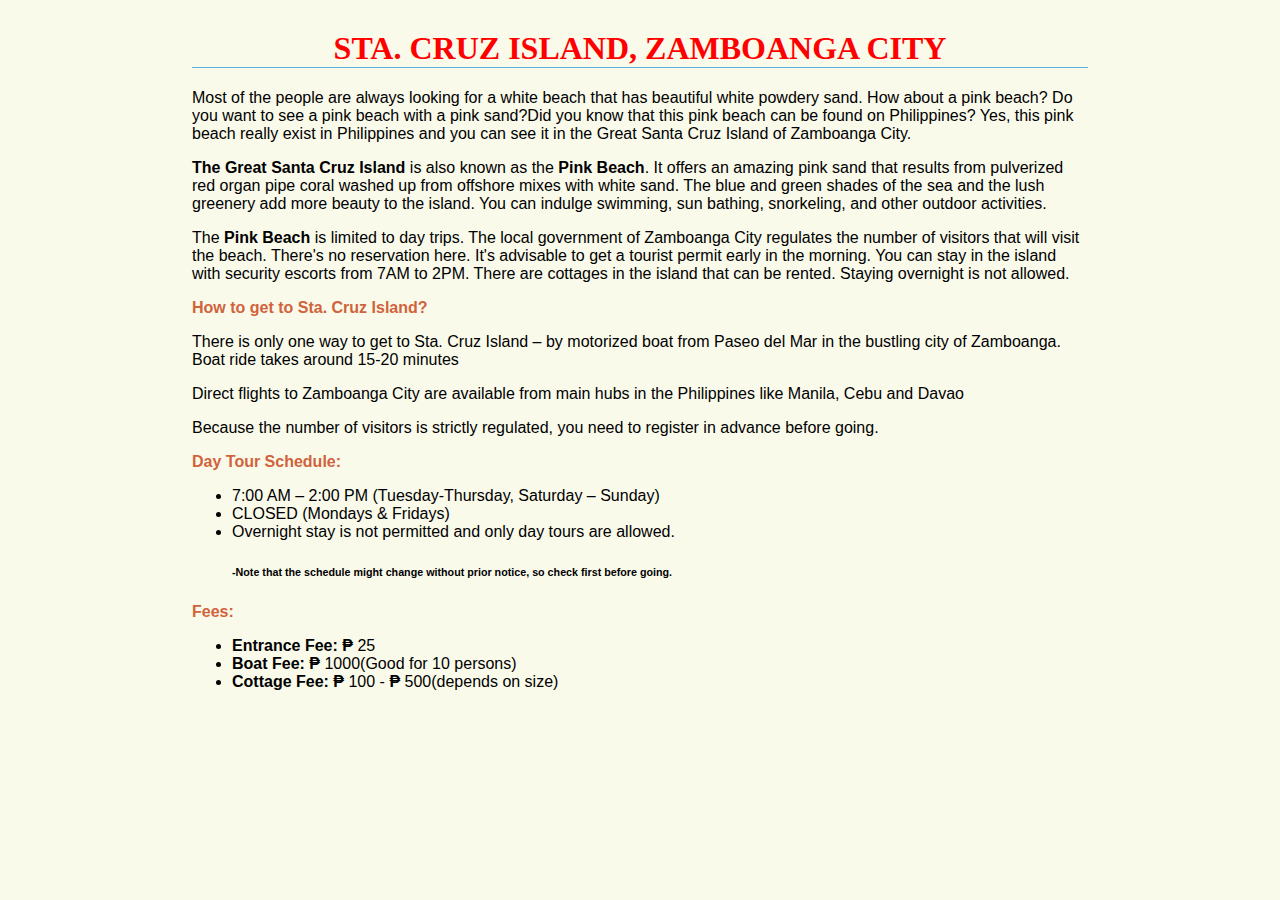
<file: ap1.html>
<html>
<head>
	<meta charset="UTF-8">
	<meta name="viewport" content="width=device-width, initial-scale=1.0">
	<title>Sta. Cruz Island, Zamboanga City</title>
	<style>

		body {
		background-color: #fafaeb;
		margin: 0 15%;
		font-family: sans-serif;
		}

		h1 {
			text-align: center;
			font-family: serif;
			font-weight: normal;
			text-transform: uppercase;
			border-bottom: 1px solid #57b1dc;
			margin-top: 30px;
		}

		h3 {
			color: #d1633c;
			font-size: 1em;
		}

	</style>

</head>
	<body>
		<h1><b style="color:red">Sta. Cruz Island, Zamboanga City</b></h1>
		
		<p>Most of the people are always looking for a white beach that has beautiful white powdery sand. How about a pink beach?
		Do you want to see a pink beach with a pink sand?Did you know that this pink beach can be found on Philippines? Yes, this pink beach
		really exist in Philippines and you can see it in the Great Santa Cruz Island of Zamboanga City.</p>
		
		<p><b>The Great Santa Cruz Island</b> is also known as the <b>Pink Beach</b>. It offers an amazing pink sand that results from pulverized red organ pipe coral washed up from offshore mixes with white sand. The blue and green shades of the sea and the lush greenery add more beauty to the island. You can indulge swimming, sun bathing, snorkeling, and other outdoor activities.</p>

		<p>The <b>Pink Beach</b> is limited to day trips. The local government of Zamboanga City regulates the number of visitors that will visit the beach. There's no reservation here. It's advisable to get a tourist permit early in the morning. You can stay in the island with security escorts from 7AM to 2PM. There are cottages in the island that can be rented. Staying overnight is not allowed. 
		</p>
		
		<h3>How to get to Sta. Cruz Island?</h3>
		
		<p>There is only one way to get to Sta. Cruz Island – by motorized boat from Paseo del Mar in the bustling city of Zamboanga. Boat ride takes around 15-20 minutes</p>
		<p>Direct flights to Zamboanga City are available from main hubs in the Philippines like Manila, Cebu and Davao</p>
		<p>Because the number of visitors is strictly regulated, you need to register in advance before going.</p>
		
		<h3>Day Tour Schedule:</h3>
		<ul>
			<li>7:00 AM – 2:00 PM (Tuesday-Thursday, Saturday – Sunday)</li>
			<li>CLOSED (Mondays & Fridays)</li>
			<li>Overnight stay is not permitted and only day tours are allowed.</li>
			<h6>-Note that the schedule might change without prior notice, so check first before going.</h6>
		</ul>
		
		<h3>Fees:</h3>
		<ul>
			<li><b>Entrance Fee: &#8369 </b>25</li>
			<li><b>Boat Fee: &#8369 </b>1000(Good for 10 persons)</li>
			<li><b>Cottage Fee: &#8369 </b>100 - <b>&#8369 </b>500(depends on size)</li>
		</ul>
		<div id="disqus_thread"></div>
<script>
    /**
    *  RECOMMENDED CONFIGURATION VARIABLES: EDIT AND UNCOMMENT THE SECTION BELOW TO INSERT DYNAMIC VALUES FROM YOUR PLATFORM OR CMS.
    *  LEARN WHY DEFINING THESE VARIABLES IS IMPORTANT: https://disqus.com/admin/universalcode/#configuration-variables    */
    /*
    var disqus_config = function () {
    this.page.url = PAGE_URL;  // Replace PAGE_URL with your page's canonical URL variable
    this.page.identifier = PAGE_IDENTIFIER; // Replace PAGE_IDENTIFIER with your page's unique identifier variable
    };
    */
    (function() { // DON'T EDIT BELOW THIS LINE
    var d = document, s = d.createElement('script');
    s.src = 'https://zamboguia-3.disqus.com/embed.js';
    s.setAttribute('data-timestamp', +new Date());
    (d.head || d.body).appendChild(s);
    })();
</script>
<noscript>Please enable JavaScript to view the <a href="https://disqus.com/?ref_noscript">comments powered by Disqus.</a></noscript>
		
	</body>
</html>
</file>
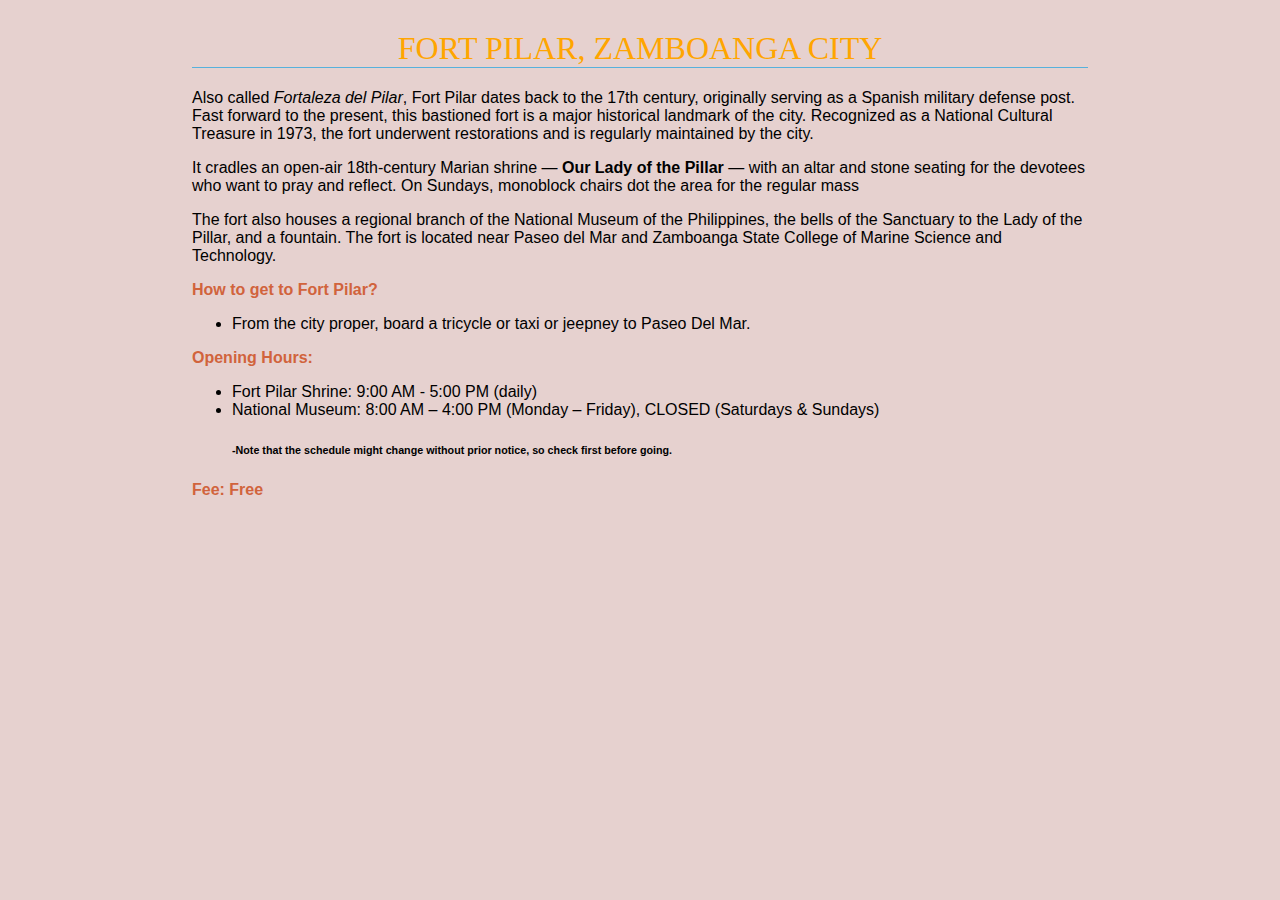
<file: ap2.html>
<html>
<head>
	<meta charset="UTF-8">
	<meta name="viewport" content="width=device-width, initial-scale=1.0">
	<title>Fort Pilar, Zamboanga City</title>
	
	<style>

		body {
		background-color: #E6D1CF;
		margin: 0 15%;
		font-family: sans-serif;
		}

		h1 {
			text-align: center;
			font-family: serif;
			font-weight: normal;
			text-transform: uppercase;
			border-bottom: 1px solid #57b1dc;
			margin-top: 30px;
		}

		h3 {
			color: #d1633c;
			font-size: 1em;
		}

	</style>
</head>
	<body>
		<h1 style="color:orange">Fort Pilar, Zamboanga City</h1>
		<p>Also called <i>Fortaleza del Pilar</i>, Fort Pilar dates back to the 17th century, originally serving as a Spanish military defense post. Fast forward to the present, this bastioned fort is a major historical landmark of the city. Recognized as a National Cultural Treasure in 1973, the fort underwent restorations and is regularly maintained by the city.</p>
		<p>It cradles an open-air 18th-century Marian shrine — <b>Our Lady of the Pillar</b> — with an altar and stone seating for the devotees who want to pray and reflect. On Sundays, monoblock chairs dot the area for the regular mass</p>
		<p>The fort also houses a regional branch of the National Museum of the Philippines, the bells of the Sanctuary to the Lady of the Pillar, and a fountain. The fort is located near Paseo del Mar and Zamboanga State College of Marine Science and Technology.</p>
		
		<h3>How to get to Fort Pilar?</h3>
		<ul>
			<li>From the city proper, board a tricycle or taxi or jeepney to Paseo Del Mar.</li>
		</ul>
		<h3>Opening Hours:</h3>
		<ul>
			<li>Fort Pilar Shrine: 9:00 AM - 5:00 PM (daily)</li>
			<li>National Museum: 8:00 AM – 4:00 PM (Monday – Friday), CLOSED (Saturdays & Sundays)</li>
			<h6>-Note that the schedule might change without prior notice, so check first before going.<h6>
		</ul>
		
		<h3>Fee: Free</h3>
	<div id="disqus_thread"></div>
<script>
    /**
    *  RECOMMENDED CONFIGURATION VARIABLES: EDIT AND UNCOMMENT THE SECTION BELOW TO INSERT DYNAMIC VALUES FROM YOUR PLATFORM OR CMS.
    *  LEARN WHY DEFINING THESE VARIABLES IS IMPORTANT: https://disqus.com/admin/universalcode/#configuration-variables    */
    /*
    var disqus_config = function () {
    this.page.url = PAGE_URL;  // Replace PAGE_URL with your page's canonical URL variable
    this.page.identifier = PAGE_IDENTIFIER; // Replace PAGE_IDENTIFIER with your page's unique identifier variable
    };
    */
    (function() { // DON'T EDIT BELOW THIS LINE
    var d = document, s = d.createElement('script');
    s.src = 'https://zamboguia-3.disqus.com/embed.js';
    s.setAttribute('data-timestamp', +new Date());
    (d.head || d.body).appendChild(s);
    })();
</script>
<noscript>Please enable JavaScript to view the <a href="https://disqus.com/?ref_noscript">comments powered by Disqus.</a></noscript>
		
	</body>
</html>
</file>
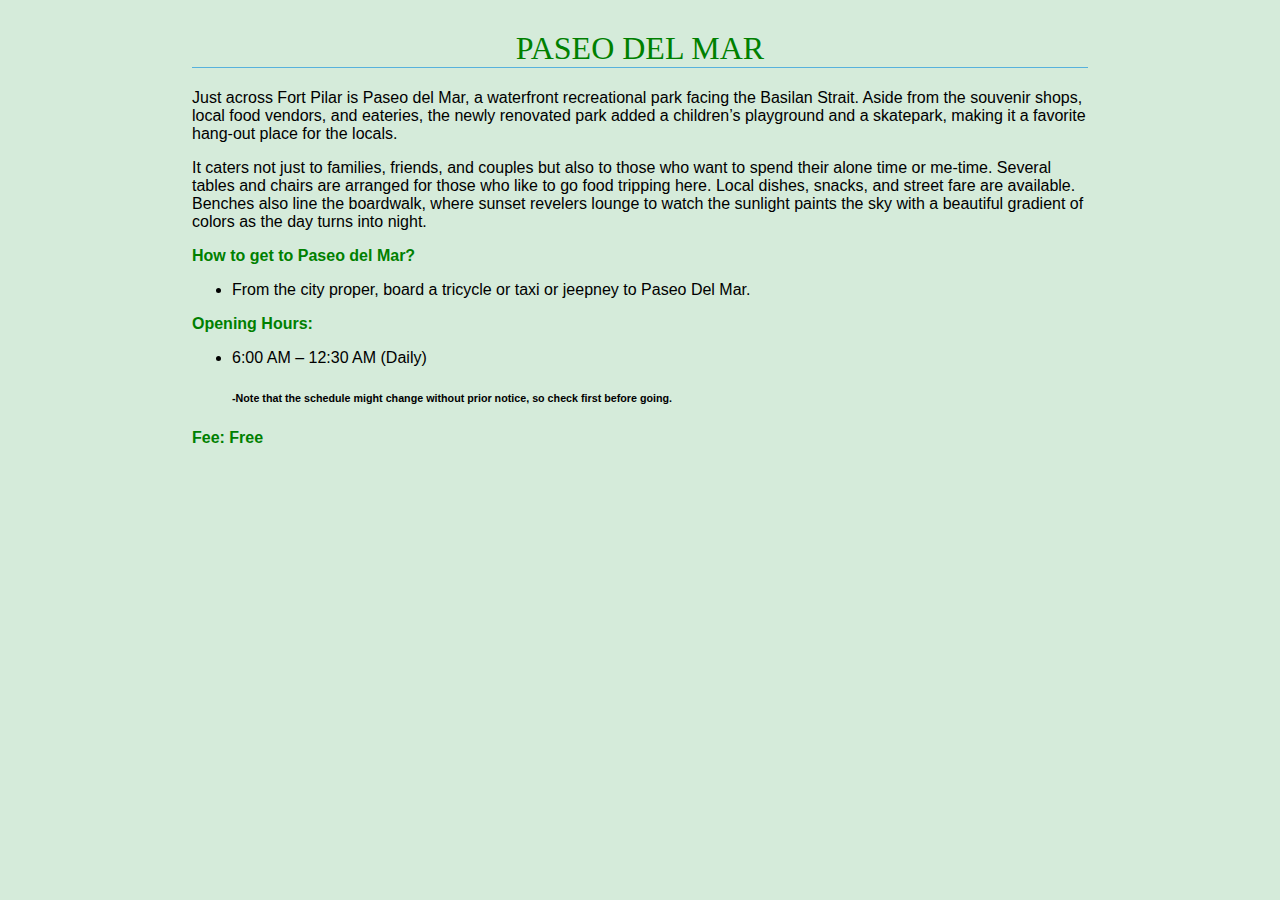
<file: ap3.html>
<html>
<head>
	<meta charset="UTF-8">
	<meta name="viewport" content="width=device-width, initial-scale=1.0">
	<title>Paseo Del Mar, Zamboanga City</title>
	
	<style>

		body {
		background-color: #D5EBDA;
		margin: 0 15%;
		font-family: sans-serif;
		}

		h1 {
			text-align: center;
			font-family: serif;
			font-weight: normal;
			text-transform: uppercase;
			border-bottom: 1px solid #57b1dc;
			margin-top: 30px;
		}

		h3 {
			color: green;
			font-size: 1em;
		}

	</style>
</head>
	<body>
		<h1 style="color:green">Paseo Del Mar</h1>
		<p>Just across Fort Pilar is Paseo del Mar, a waterfront recreational park facing the Basilan Strait. Aside from the souvenir shops, local food vendors, and eateries, the newly renovated park added a children’s playground and a skatepark, making it a favorite hang-out place for the locals.</p>
		<p>It caters not just to families, friends, and couples but also to those who want to spend their alone time or me-time. Several tables and chairs are arranged for those who like to go food tripping here. Local dishes, snacks, and street fare are available. Benches also line the boardwalk, where sunset revelers lounge to watch the sunlight paints the sky with a beautiful gradient of colors as the day turns into night.</p>
	
		<h3>How to get to Paseo del Mar?</h3>
		<ul>
			<li>From the city proper, board a tricycle or taxi or jeepney to Paseo Del Mar.</li>
		</ul>
	
		<h3>Opening Hours:</h3>
		<ul>
			<li>6:00 AM – 12:30 AM (Daily)</li>
			<h6>-Note that the schedule might change without prior notice, so check first before going.</h6>
		</ul>
		
		<h3>Fee: Free</h3>
			<div id="disqus_thread"></div>
<script>
    /**
    *  RECOMMENDED CONFIGURATION VARIABLES: EDIT AND UNCOMMENT THE SECTION BELOW TO INSERT DYNAMIC VALUES FROM YOUR PLATFORM OR CMS.
    *  LEARN WHY DEFINING THESE VARIABLES IS IMPORTANT: https://disqus.com/admin/universalcode/#configuration-variables    */
    /*
    var disqus_config = function () {
    this.page.url = PAGE_URL;  // Replace PAGE_URL with your page's canonical URL variable
    this.page.identifier = PAGE_IDENTIFIER; // Replace PAGE_IDENTIFIER with your page's unique identifier variable
    };
    */
    (function() { // DON'T EDIT BELOW THIS LINE
    var d = document, s = d.createElement('script');
    s.src = 'https://zamboguia-3.disqus.com/embed.js';
    s.setAttribute('data-timestamp', +new Date());
    (d.head || d.body).appendChild(s);
    })();
</script>
<noscript>Please enable JavaScript to view the <a href="https://disqus.com/?ref_noscript">comments powered by Disqus.</a></noscript>
	</body>
</html>
</file>
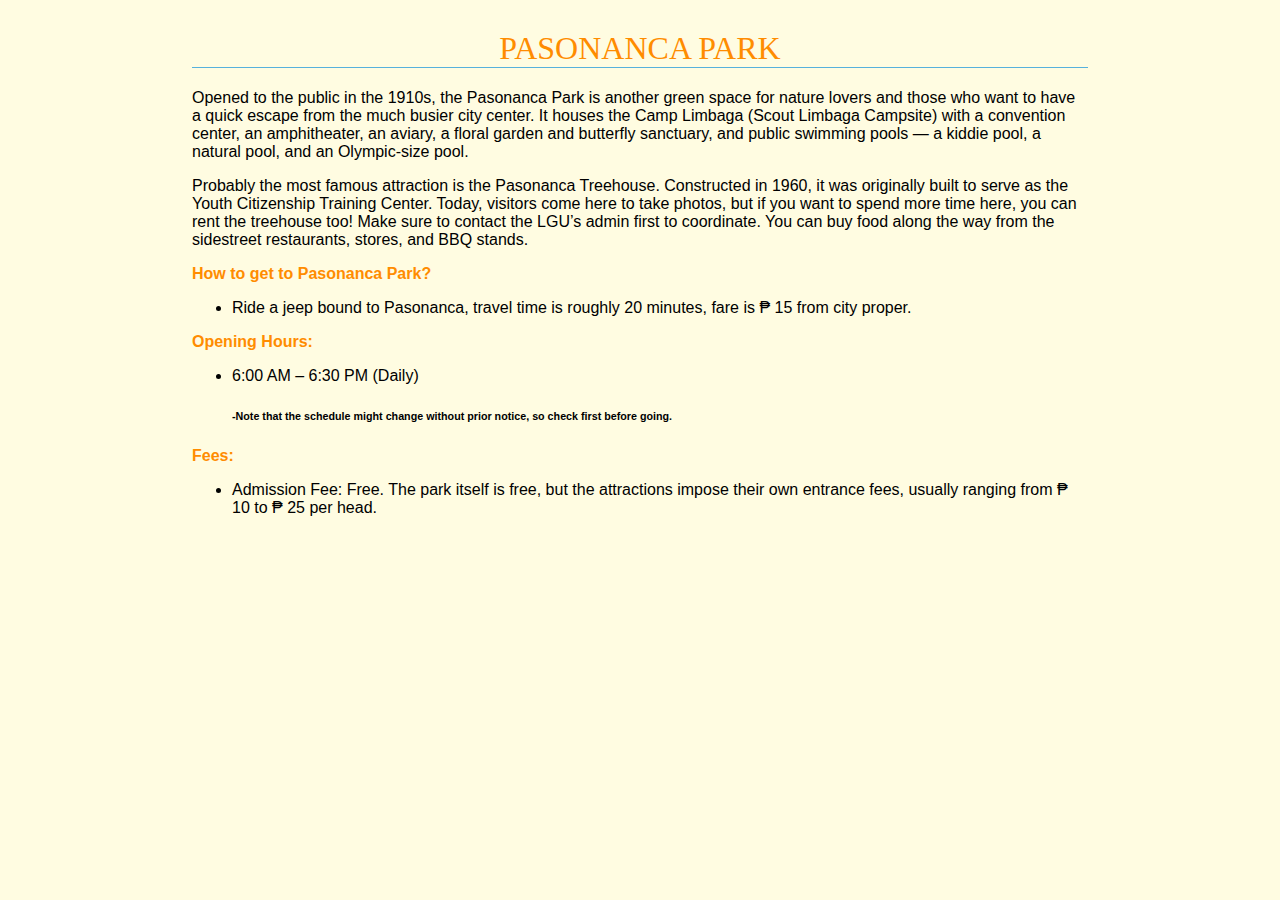
<file: ap4.html>
<html>
<head>
	<meta charset="UTF-8">
	<meta name="viewport" content="width=device-width, initial-scale=1.0">
	<title>Pasonanca Park, Zamboanga City</title>
	
	<style>

		body {
		background-color: #FFFCE1;
		margin: 0 15%;
		font-family: sans-serif;
		}

		h1 {
			text-align: center;
			font-family: serif;
			font-weight: normal;
			text-transform: uppercase;
			border-bottom: 1px solid #57b1dc;
			margin-top: 30px;
		}

		h3 {
			color: #ff8c00 ;
			font-size: 1em;
		}

	</style>
</head>
	<body>
		<h1 style="color:#ff8c00 ">Pasonanca Park</h2>
		<p>Opened to the public in the 1910s, the Pasonanca Park is another green space for nature lovers and those who want to have a quick escape from the much busier city center. It houses the Camp Limbaga (Scout Limbaga Campsite) with a convention center, an amphitheater, an aviary, a floral garden and butterfly sanctuary, and public swimming pools — a kiddie pool, a natural pool, and an Olympic-size pool.</p>
		<p>Probably the most famous attraction is the Pasonanca Treehouse. Constructed in 1960, it was originally built to serve as the Youth Citizenship Training Center. Today, visitors come here to take photos, but if you want to spend more time here, you can rent the treehouse too! Make sure to contact the LGU’s admin first to coordinate. You can buy food along the way from the sidestreet restaurants, stores, and BBQ stands.</p>
		
		<h3>How to get to Pasonanca Park?</h3>
		<ul>
			<li>Ride a jeep bound to Pasonanca, travel time is roughly 20 minutes, fare is &#8369 15 from city proper.</li>
		</ul>
		
		<h3>Opening Hours:</h3>
		<ul>
			<li>6:00 AM – 6:30 PM (Daily)</li>
			<h6>-Note that the schedule might change without prior notice, so check first before going.</h6>
		</ul>
		
		<h3>Fees:</h3>
		<ul>
			<li>Admission Fee: Free. The park itself is free, but the attractions impose their own entrance fees, usually ranging from &#8369 10 to &#8369 25 per head.</li>
		</ul>
	</body>
</html>
</file>
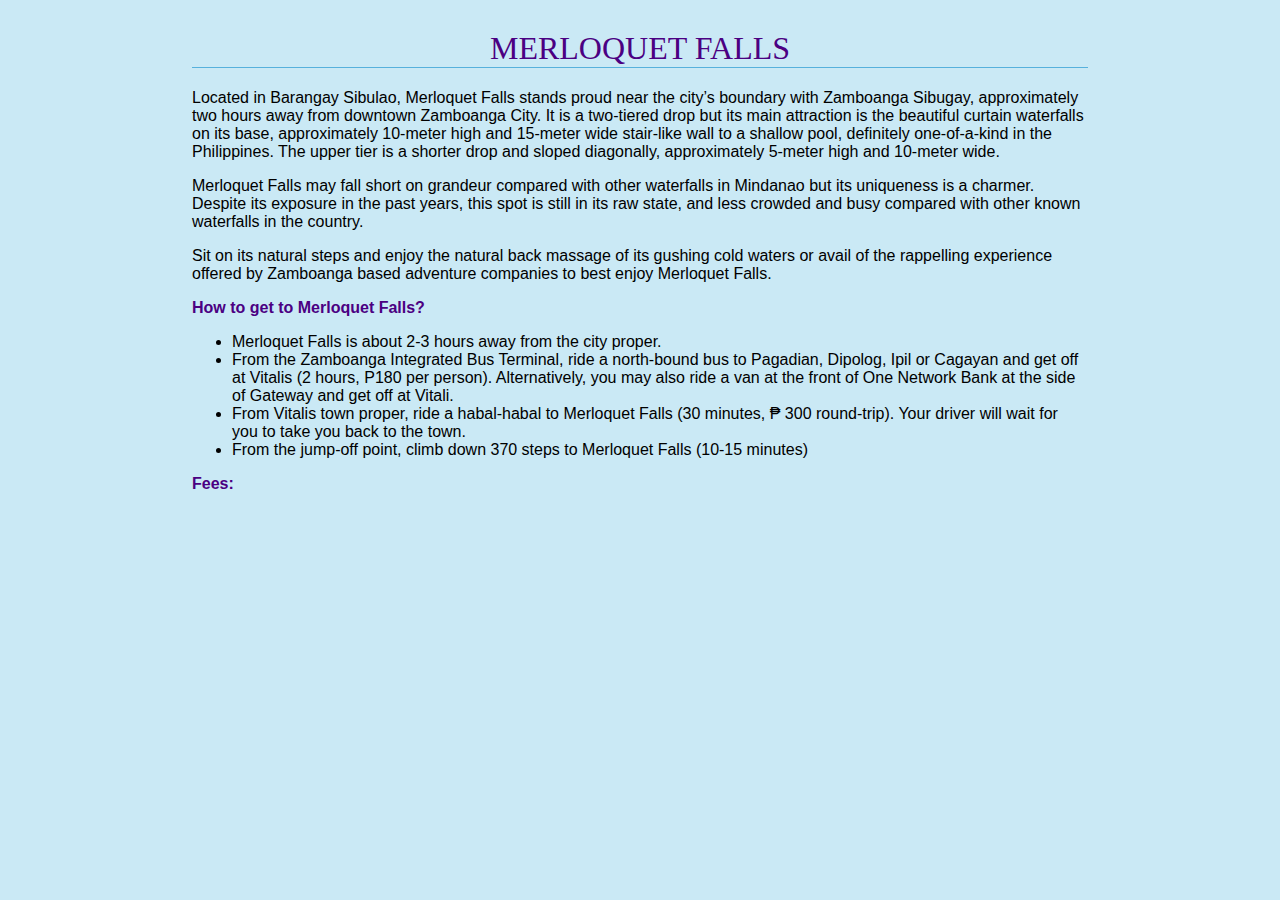
<file: ap5.html>
<html>
<head>
	<meta charset="UTF-8">
	<meta name="viewport" content="width=device-width, initial-scale=1.0">
	<title>Merloquet Falls, Zamboanga City</title>
	
	<style>

		body {
		background-color: #CAE9F5;
		margin: 0 15%;
		font-family: sans-serif;
		}

		h1 {
			text-align: center;
			font-family: serif;
			font-weight: normal;
			text-transform: uppercase;
			border-bottom: 1px solid #57b1dc;
			margin-top: 30px;
		}

		h3 {
			color: #4B0082 ;
			font-size: 1em;
		}

	</style>
</head>
	<body>
		<h1 style="color:#4B0082">Merloquet Falls</h1>
		<p>Located in Barangay Sibulao, Merloquet Falls stands proud near the city’s boundary with Zamboanga Sibugay, approximately two hours away from downtown Zamboanga City. It is a two-tiered drop but its main attraction is the beautiful curtain waterfalls on its base, approximately 10-meter high and 15-meter wide stair-like wall to a shallow pool, definitely one-of-a-kind in the Philippines. The upper tier is a shorter drop and sloped diagonally, approximately 5-meter high and 10-meter wide.</p>
		<p>Merloquet Falls may fall short on grandeur compared with other waterfalls in Mindanao but its uniqueness is a charmer. Despite its exposure in the past years, this spot is still in its raw state, and less crowded and busy compared with other known waterfalls in the country.</p>
		<p>Sit on its natural steps and enjoy the natural back massage of its gushing cold waters or avail of the rappelling experience offered by Zamboanga based adventure companies to best enjoy Merloquet Falls.</p>
	
		<h3>How to get to Merloquet Falls?</h3>
		<ul>
			<li>Merloquet Falls is about 2-3 hours away from the city proper.</li>
			<li>From the Zamboanga Integrated Bus Terminal, ride a north-bound bus to Pagadian, Dipolog, Ipil or Cagayan and get off at Vitalis (2 hours, P180 per person). Alternatively, you may also ride a van at the front of One Network Bank at the side of Gateway and get off at Vitali.</li>
			<li>From Vitalis town proper, ride a habal-habal to Merloquet Falls (30 minutes, &#8369 300 round-trip). Your driver will wait for you to take you back to the town.</li>
			<li>From the jump-off point, climb down 370 steps to Merloquet Falls (10-15 minutes)</li>
		</ul>
		
		<h3>Fees:</h3>
	
	</body>
</html>
</file>
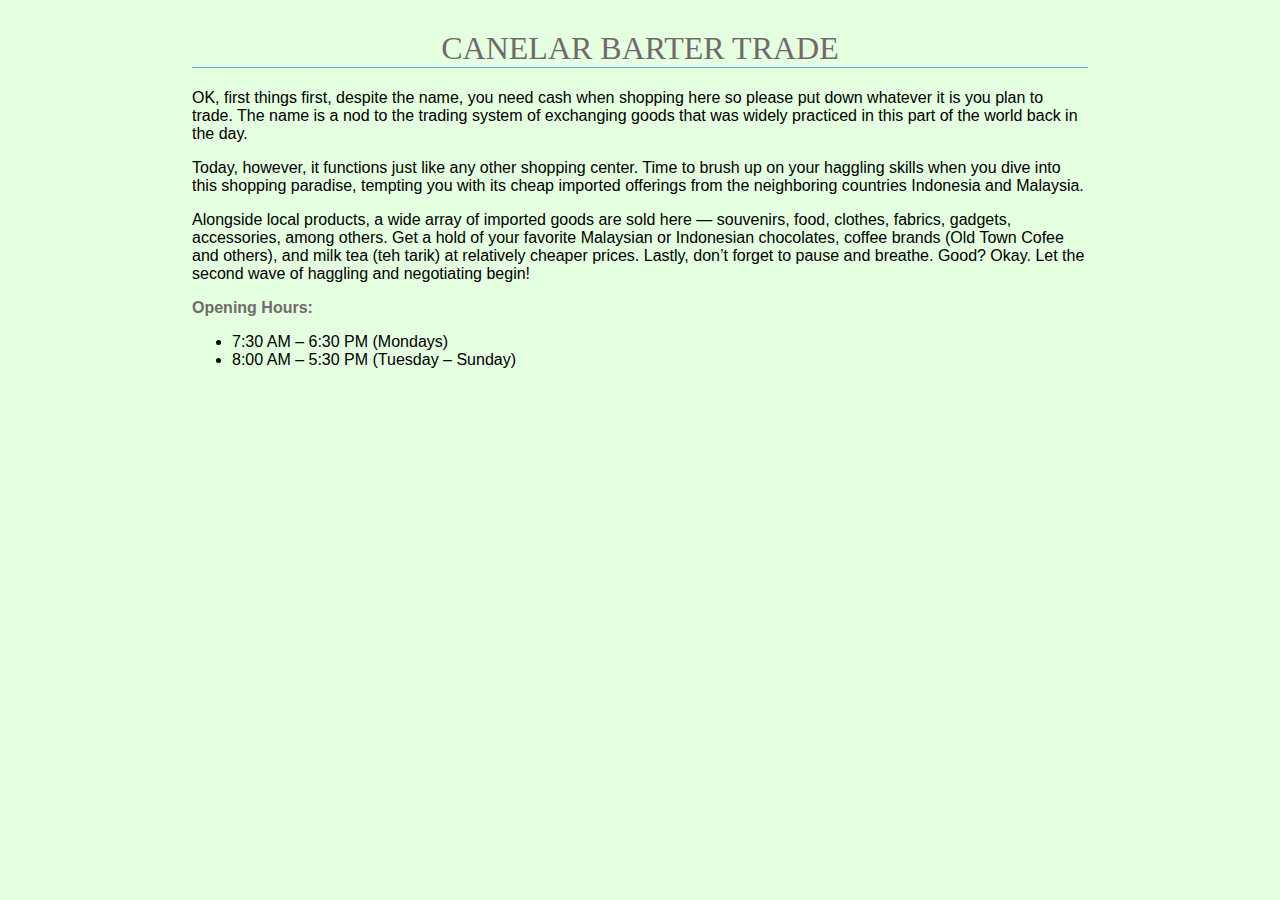
<file: ap6.html>
<html>
<head>
	<meta charset="UTF-8">
	<meta name="viewport" content="width=device-width, initial-scale=1.0">
	<title>Canelar Barter Trade, Zamboanga City</title>
	
	<style>

		body {
		background-color: #E5FFE1;
		margin: 0 15%;
		font-family: sans-serif;
		}

		h1 {
			text-align: center;
			font-family: serif;
			font-weight: normal;
			text-transform: uppercase;
			border-bottom: 1px solid #57b1dc;
			margin-top: 30px;
		}

		h3 {
			color: #726A6A ;
			font-size: 1em;
		}

	</style>
</head>
	<body>
		<h1 style="color:#726A6A ">Canelar Barter Trade</h1>
		<p>OK, first things first, despite the name, you need cash when shopping here so please put down whatever it is you plan to trade. The name is a nod to the trading system of exchanging goods that was widely practiced in this part of the world back in the day.</p>
		<p>Today, however, it functions just like any other shopping center. Time to brush up on your haggling skills when you dive into this shopping paradise, tempting you with its cheap imported offerings from the neighboring countries Indonesia and Malaysia.</p>
		<p>Alongside local products, a wide array of imported goods are sold here — souvenirs, food, clothes, fabrics, gadgets, accessories, among others. Get a hold of your favorite Malaysian or Indonesian chocolates, coffee brands (Old Town Cofee and others), and milk tea (teh tarik) at relatively cheaper prices. Lastly, don’t forget to pause and breathe. Good? Okay. Let the second wave of haggling and negotiating begin!</p>
	
		<h3>Opening Hours:</h3>
		<ul>
			<li>7:30 AM – 6:30 PM (Mondays)</li>
			<li>8:00 AM – 5:30 PM (Tuesday – Sunday)</li>
		</ul>
	</body>
</html>
</file>
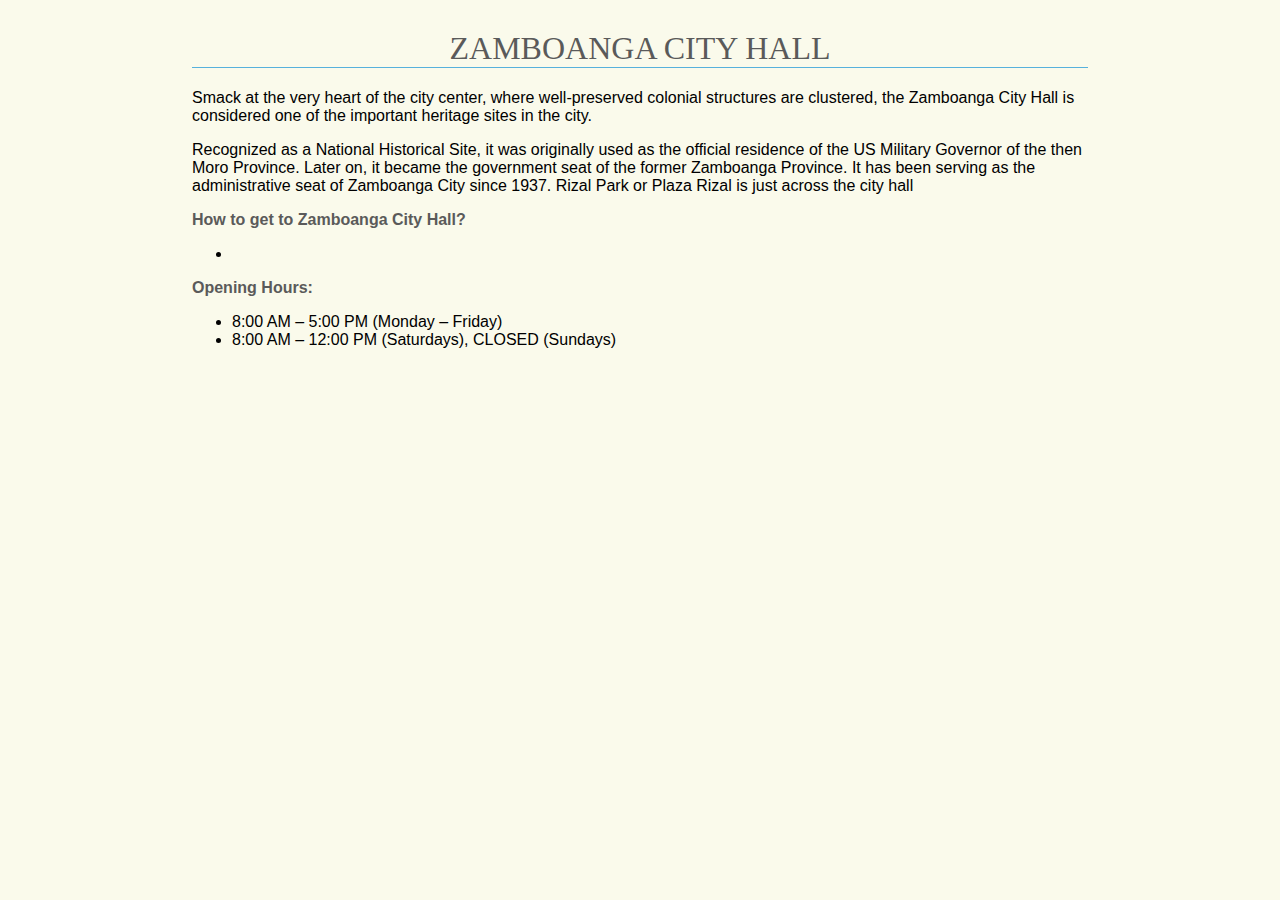
<file: ap7.html>
<html>
<head>
	<meta charset="UTF-8">
	<meta name="viewport" content="width=device-width, initial-scale=1.0">
	<title>Zamboanga City Hall, Zamboanga City</title>
	
	<style>

		body {
		background-color: #fafaeb;
		margin: 0 15%;
		font-family: sans-serif;
		}

		h1 {
			text-align: center;
			font-family: serif;
			font-weight: normal;
			text-transform: uppercase;
			border-bottom: 1px solid #57b1dc;
			margin-top: 30px;
		}

		h3 {
			color: #5A5A5A ;
			font-size: 1em;
		}

	</style>
</head>
	<body>
		<h1 style="color:#5A5A5A">Zamboanga City Hall</h1>
		<p>Smack at the very heart of the city center, where well-preserved colonial structures are clustered, the Zamboanga City Hall is considered one of the important heritage sites in the city.</p>
		<p>Recognized as a National Historical Site, it was originally used as the official residence of the US Military Governor of the then Moro Province. Later on, it became the government seat of the former Zamboanga Province. It has been serving as the administrative seat of Zamboanga City since 1937. Rizal Park or Plaza Rizal is just across the city hall</p>
		
		<h3>How to get to Zamboanga City Hall?</h3>
		<ul>
			<li></li>
		</ul>
		
		<h3>Opening Hours:</h3>
		<ul>
			<li>8:00 AM – 5:00 PM (Monday – Friday)</li>
			<li>8:00 AM – 12:00 PM (Saturdays), CLOSED (Sundays)</li>
		</ul>
		
	</body>
</html>
</file>
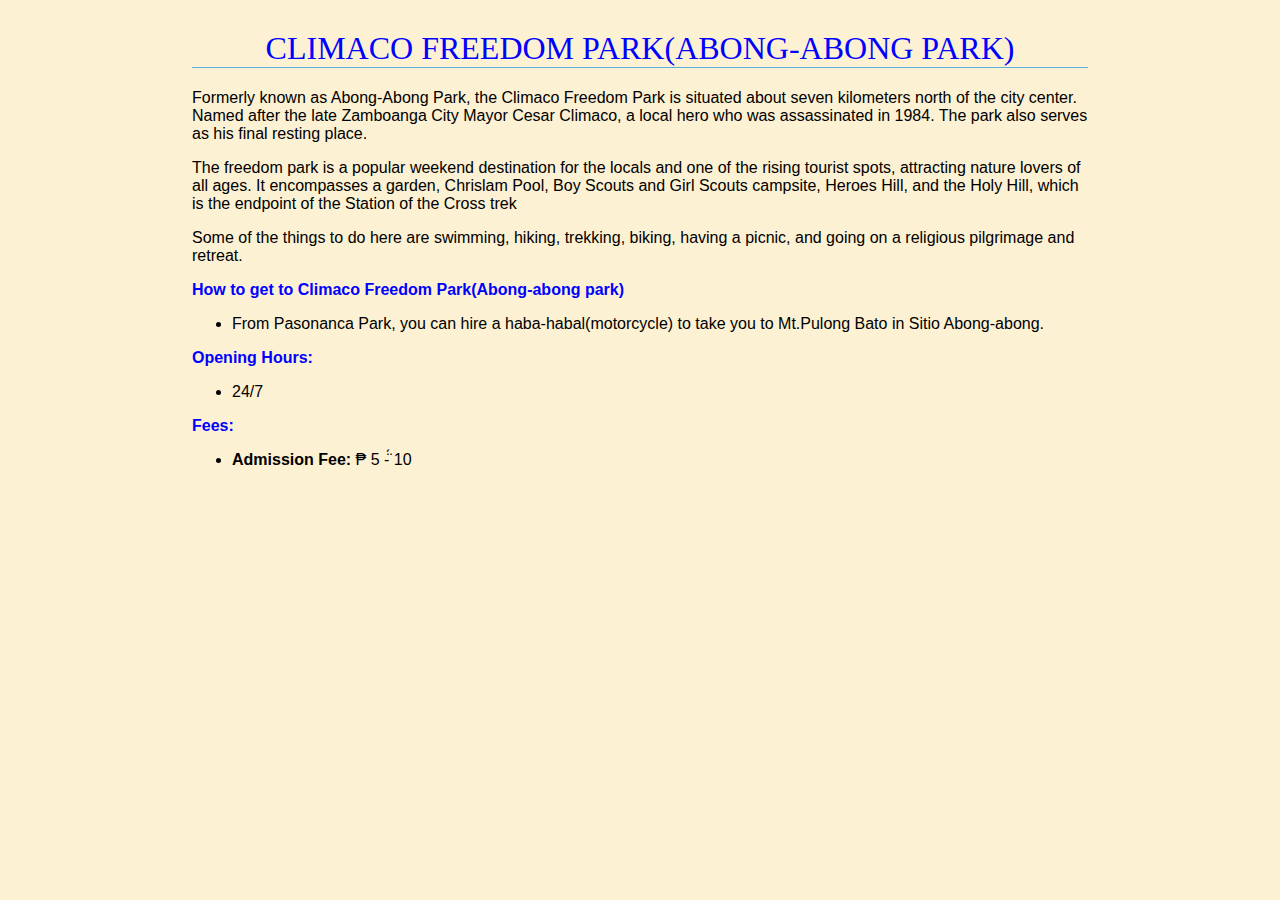
<file: ap8.html>
<html>
<head>
	<meta charset="UTF-8">
	<meta name="viewport" content="width=device-width, initial-scale=1.0">
	<title>Climaco Freedom Park, Zamboanga City</title>
	
	<style>

		body {
		background-color: #FDF1D3;
		margin: 0 15%;
		font-family: sans-serif;
		}

		h1 {
			text-align: center;
			font-family: serif;
			font-weight: normal;
			text-transform: uppercase;
			border-bottom: 1px solid #57b1dc;
			margin-top: 30px;
		}

		h3 {
			color: blue ;
			font-size: 1em;
		}

	</style>
</head>
	<body>
		<h1 style="color:blue">Climaco Freedom Park(Abong-abong park)</h1>
		<p>Formerly known as Abong-Abong Park, the Climaco Freedom Park is situated about seven kilometers north of the city center. Named after the late Zamboanga City Mayor Cesar Climaco, a local hero who was assassinated in 1984. The park also serves as his final resting place.</p>
		<p>The freedom park is a popular weekend destination for the locals and one of the rising tourist spots, attracting nature lovers of all ages. It encompasses a garden, Chrislam Pool, Boy Scouts and Girl Scouts campsite, Heroes Hill, and the Holy Hill, which is the endpoint of the Station of the Cross trek</p>
		<p>Some of the things to do here are swimming, hiking, trekking, biking, having a picnic, and going on a religious pilgrimage and retreat.</p>
		
		<h3>How to get to Climaco Freedom Park(Abong-abong park)</h3>
		<ul>
			<li>From Pasonanca Park, you can hire a haba-habal(motorcycle) to take you to Mt.Pulong Bato in Sitio Abong-abong.</li>
		</ul>
		
		<h3>Opening Hours:</h3>
		<ul>
			<li>24/7</li>
		</ul>
		
		<h3>Fees: </h3>
		<ul>
			<li><b>Admission Fee:</b> &#8369 5 -&#836 10</li>
		</ul>
	</body>
</html>
</file>
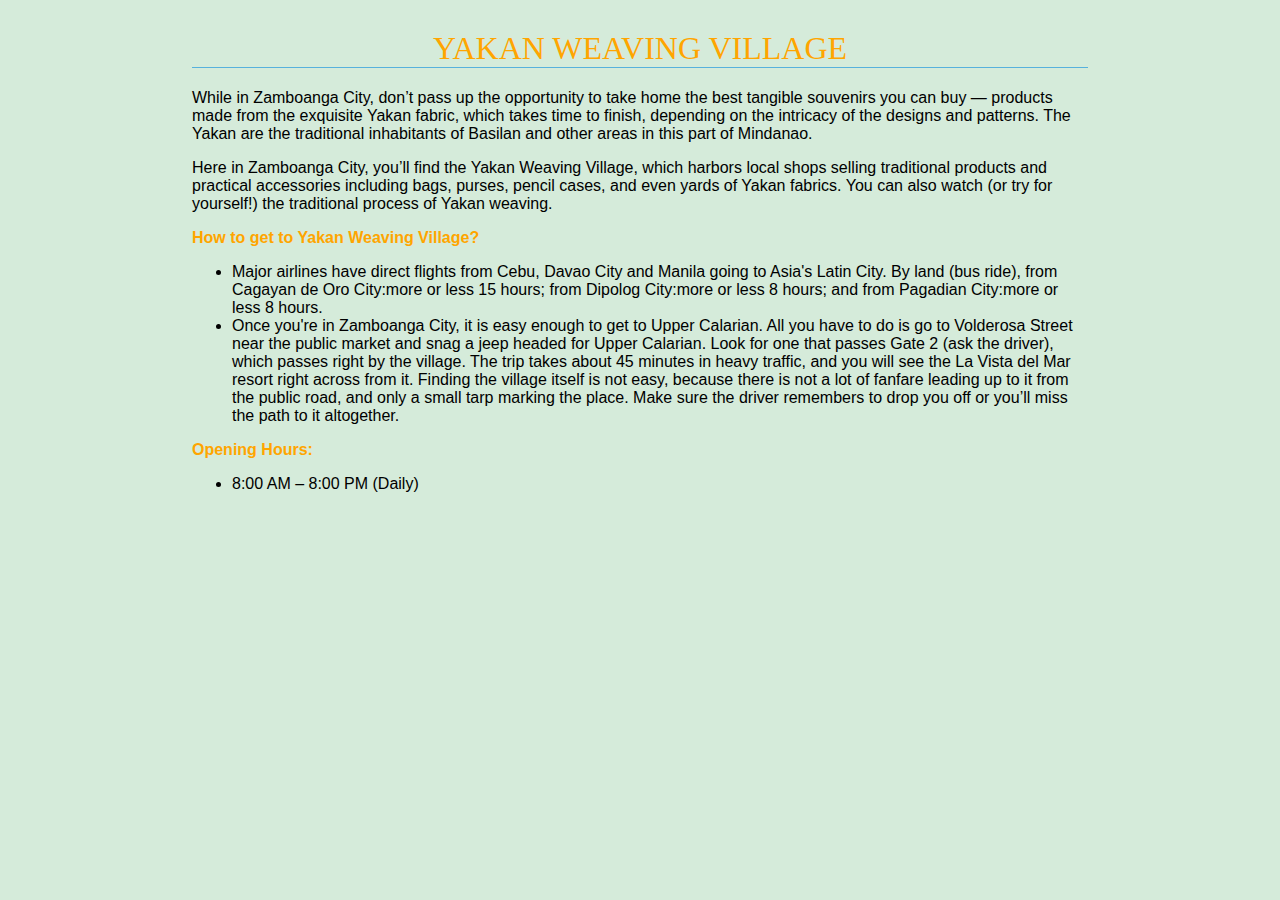
<file: ap9.html>
<html>
<head>
	<meta charset="UTF-8">
	<meta name="viewport" content="width=device-width, initial-scale=1.0">
	<title>Yakan Weaving Village</title>
	
	<style>

		body {
		background-color: #D5EBDA;
		margin: 0 15%;
		font-family: sans-serif;
		}

		h1 {
			text-align: center;
			font-family: serif;
			font-weight: normal;
			text-transform: uppercase;
			border-bottom: 1px solid #57b1dc;
			margin-top: 30px;
		}

		h3 {
			color: orange ;
			font-size: 1em;
		}

	</style>
</head>
	<body>
		<h1 style="color:orange">Yakan Weaving Village</h1>
		<p>While in Zamboanga City, don’t pass up the opportunity to take home the best tangible souvenirs you can buy — products made from the exquisite Yakan fabric, which takes time to finish, depending on the intricacy of the designs and patterns. The Yakan are the traditional inhabitants of Basilan and other areas in this part of Mindanao.</p>
		<p>Here in Zamboanga City, you’ll find the Yakan Weaving Village, which harbors local shops selling traditional products and practical accessories including bags, purses, pencil cases, and even yards of Yakan fabrics. You can also watch (or try for yourself!) the traditional process of Yakan weaving.</p>
	
		<h3>How to get to Yakan Weaving Village?</h3>
		<ul>
			<li>Major airlines have direct flights from Cebu, Davao City and Manila going to Asia's Latin City. By land (bus ride), from Cagayan de Oro City:more or less 15 hours; from Dipolog City:more or less 8 hours; and from Pagadian City:more or less 8 hours.</li>
			<li>Once you're in Zamboanga City, it is easy enough to get to Upper Calarian. All you have to do is go to Volderosa Street near the public market and snag a jeep headed for Upper Calarian. Look for one that passes Gate 2 (ask the driver), which passes right by the village. The trip takes about 45 minutes in heavy traffic, and you will see the La Vista del Mar resort right across from it. Finding the village itself is not easy, because there is not a lot of fanfare leading up to it from the public road, and only a small tarp marking the place. Make sure the driver remembers to drop you off or you’ll miss the path to it altogether.</li>
		</ul>
		
		<h3>Opening Hours:</h3>
		<ul>
			<li>8:00 AM – 8:00 PM (Daily)</li>
		</ul>
		
	</body>
</html>
</file>
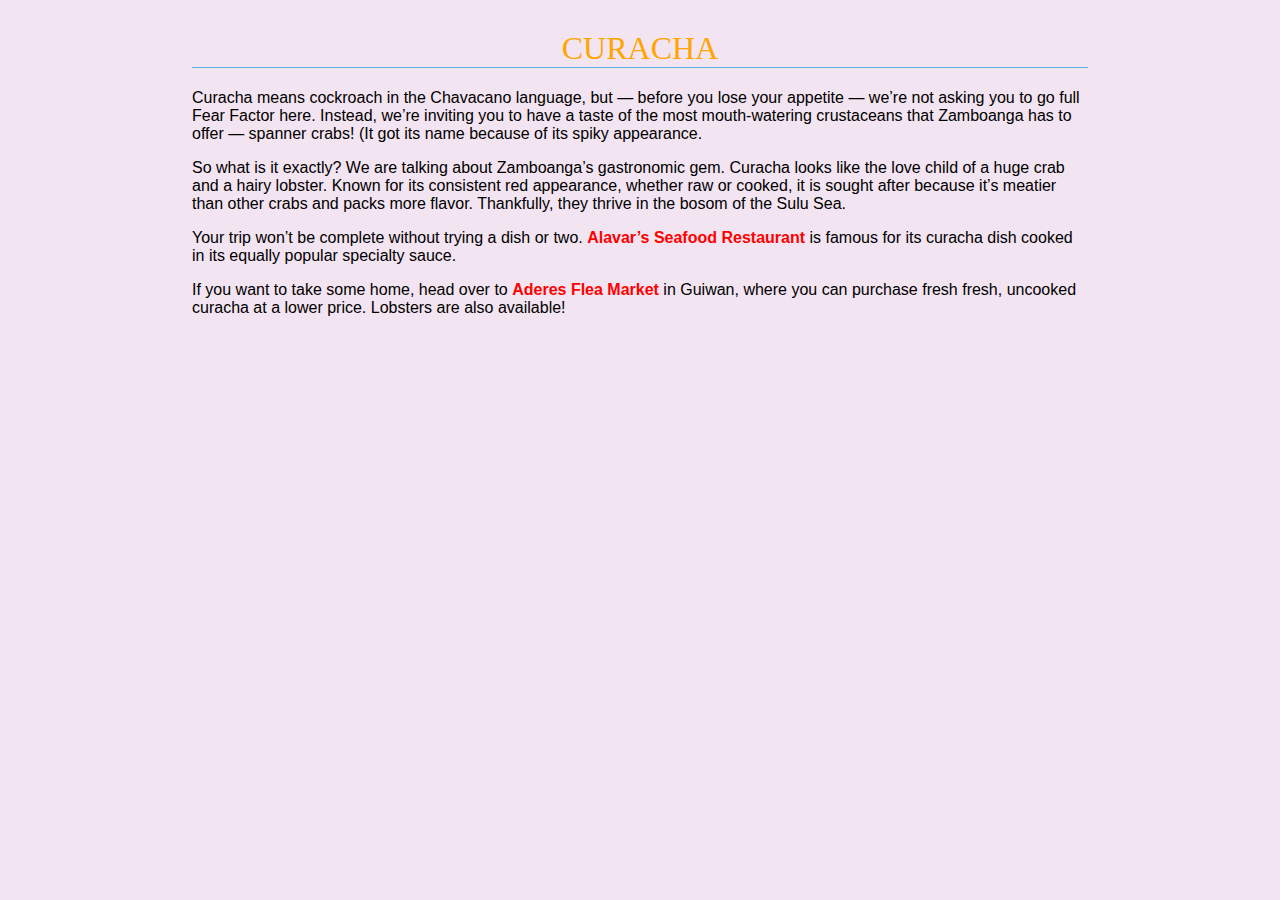
<file: resto1.html>
<html>
<head>
	<meta charset="UTF-8">
	<meta name="viewport" content="width=device-width, initial-scale=1.0">
	<title>Curacha</title>
	
	<style>

		body {
		background-color: #F3E4F1;
		margin: 0 15%;
		font-family: sans-serif;
		}

		h1 {
			text-align: center;
			font-family: serif;
			font-weight: normal;
			text-transform: uppercase;
			border-bottom: 1px solid #57b1dc;
			margin-top: 30px;
		}

	</style>
</head>
	<body>
	<h1 style="color:orange">Curacha</h1>
	<p>Curacha means cockroach in the Chavacano language, but — before you lose your appetite — we’re not asking you to go full Fear Factor here. Instead, we’re inviting you to have a taste of the most mouth-watering crustaceans that Zamboanga has to offer — spanner crabs! (It got its name because of its spiky appearance.</p>
	<p>So what is it exactly? We are talking about Zamboanga’s gastronomic gem. Curacha looks like the love child of a huge crab and a hairy lobster. Known for its consistent red appearance, whether raw or cooked, it is sought after because it’s meatier than other crabs and packs more flavor. Thankfully, they thrive in the bosom of the Sulu Sea.</p>
	<p>Your trip won’t be complete without trying a dish or two. <b style="color:red">Alavar’s Seafood Restaurant</b> is famous for its curacha dish cooked in its equally popular specialty sauce.</p>
	<p>If you want to take some home, head over to <b style="color:red">Aderes Flea Market</b> in Guiwan, where you can purchase fresh fresh, uncooked curacha at a lower price. Lobsters are also available!</p>
		<div id="disqus_thread"></div>
<script>
    /**
    *  RECOMMENDED CONFIGURATION VARIABLES: EDIT AND UNCOMMENT THE SECTION BELOW TO INSERT DYNAMIC VALUES FROM YOUR PLATFORM OR CMS.
    *  LEARN WHY DEFINING THESE VARIABLES IS IMPORTANT: https://disqus.com/admin/universalcode/#configuration-variables    */
    /*
    var disqus_config = function () {
    this.page.url = PAGE_URL;  // Replace PAGE_URL with your page's canonical URL variable
    this.page.identifier = PAGE_IDENTIFIER; // Replace PAGE_IDENTIFIER with your page's unique identifier variable
    };
    */
    (function() { // DON'T EDIT BELOW THIS LINE
    var d = document, s = d.createElement('script');
    s.src = 'https://zamboguia-3.disqus.com/embed.js';
    s.setAttribute('data-timestamp', +new Date());
    (d.head || d.body).appendChild(s);
    })();
</script>
<noscript>Please enable JavaScript to view the <a href="https://disqus.com/?ref_noscript">comments powered by Disqus.</a></noscript>
	</body>

</html>
</file>
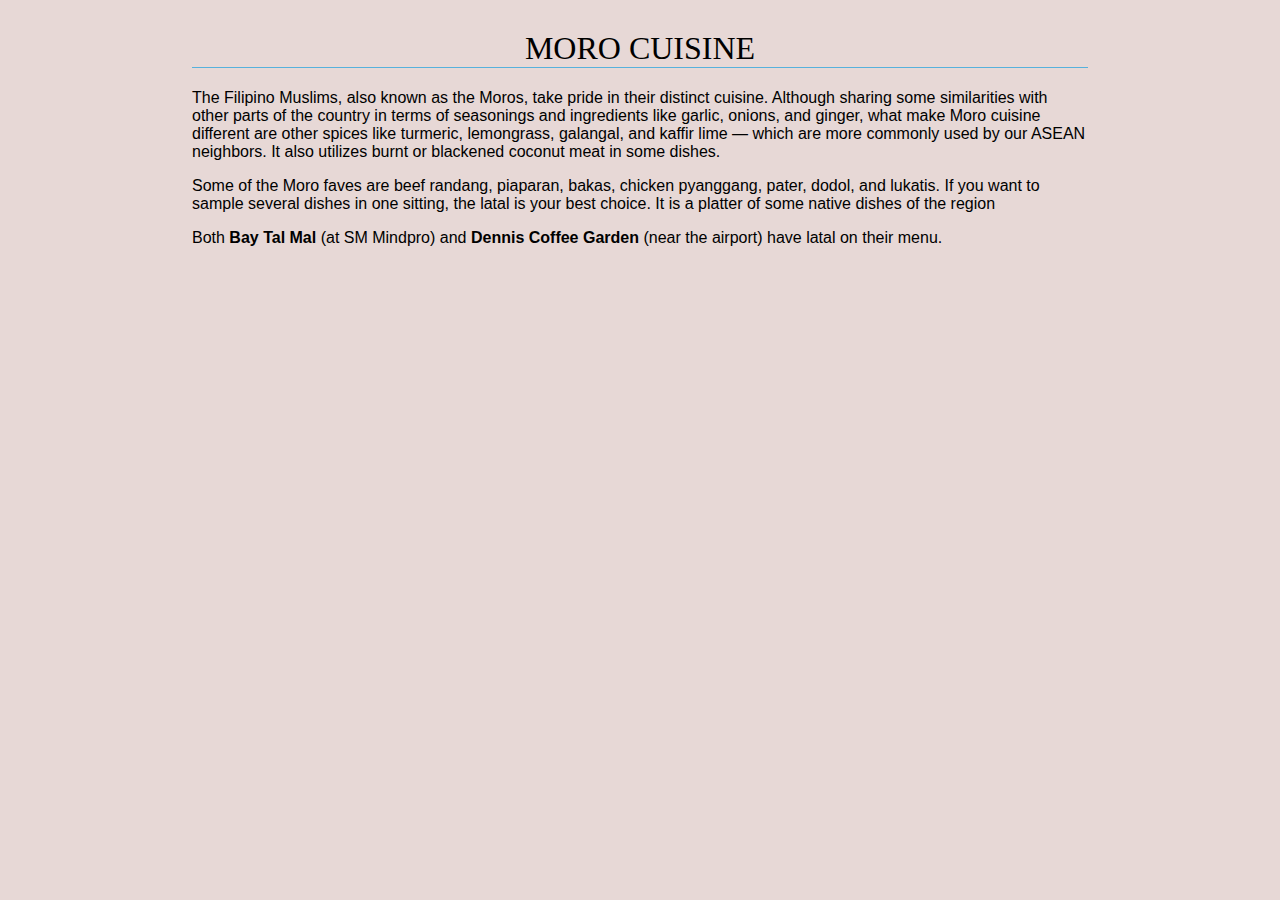
<file: resto2.html>
<html>
<head>
	<meta charset="UTF-8">
	<meta name="viewport" content="width=device-width, initial-scale=1.0">
	<title>Moro Cuisine</title>
	
	<style>

		body {
		background-color: #E7D8D6;
		margin: 0 15%;
		font-family: sans-serif;
		}

		h1 {
			text-align: center;
			font-family: serif;
			font-weight: normal;
			text-transform: uppercase;
			border-bottom: 1px solid #57b1dc;
			margin-top: 30px;
		}

	</style>
</head>
	<body>
	<h1 style="color:3E362F">Moro Cuisine</h1>
	<p>The Filipino Muslims, also known as the Moros, take pride in their distinct cuisine. Although sharing some similarities with other parts of the country in terms of seasonings and ingredients like garlic, onions, and ginger, what make Moro cuisine different are other spices like turmeric, lemongrass, galangal, and kaffir lime — which are more commonly used by our ASEAN neighbors. It also utilizes burnt or blackened coconut meat in some dishes.</p>
	<p>Some of the Moro faves are beef randang, piaparan, bakas, chicken pyanggang, pater, dodol, and lukatis. If you want to sample several dishes in one sitting, the latal is your best choice. It is a platter of some native dishes of the region</p>
	<p>Both <b>Bay Tal Mal</b> (at SM Mindpro) and <b>Dennis Coffee Garden</b> (near the airport) have latal on their menu.</p>
		<div id="disqus_thread"></div>
<script>
    /**
    *  RECOMMENDED CONFIGURATION VARIABLES: EDIT AND UNCOMMENT THE SECTION BELOW TO INSERT DYNAMIC VALUES FROM YOUR PLATFORM OR CMS.
    *  LEARN WHY DEFINING THESE VARIABLES IS IMPORTANT: https://disqus.com/admin/universalcode/#configuration-variables    */
    /*
    var disqus_config = function () {
    this.page.url = PAGE_URL;  // Replace PAGE_URL with your page's canonical URL variable
    this.page.identifier = PAGE_IDENTIFIER; // Replace PAGE_IDENTIFIER with your page's unique identifier variable
    };
    */
    (function() { // DON'T EDIT BELOW THIS LINE
    var d = document, s = d.createElement('script');
    s.src = 'https://zamboguia-3.disqus.com/embed.js';
    s.setAttribute('data-timestamp', +new Date());
    (d.head || d.body).appendChild(s);
    })();
</script>
<noscript>Please enable JavaScript to view the <a href="https://disqus.com/?ref_noscript">comments powered by Disqus.</a></noscript>
	</body>
</html>
</file>
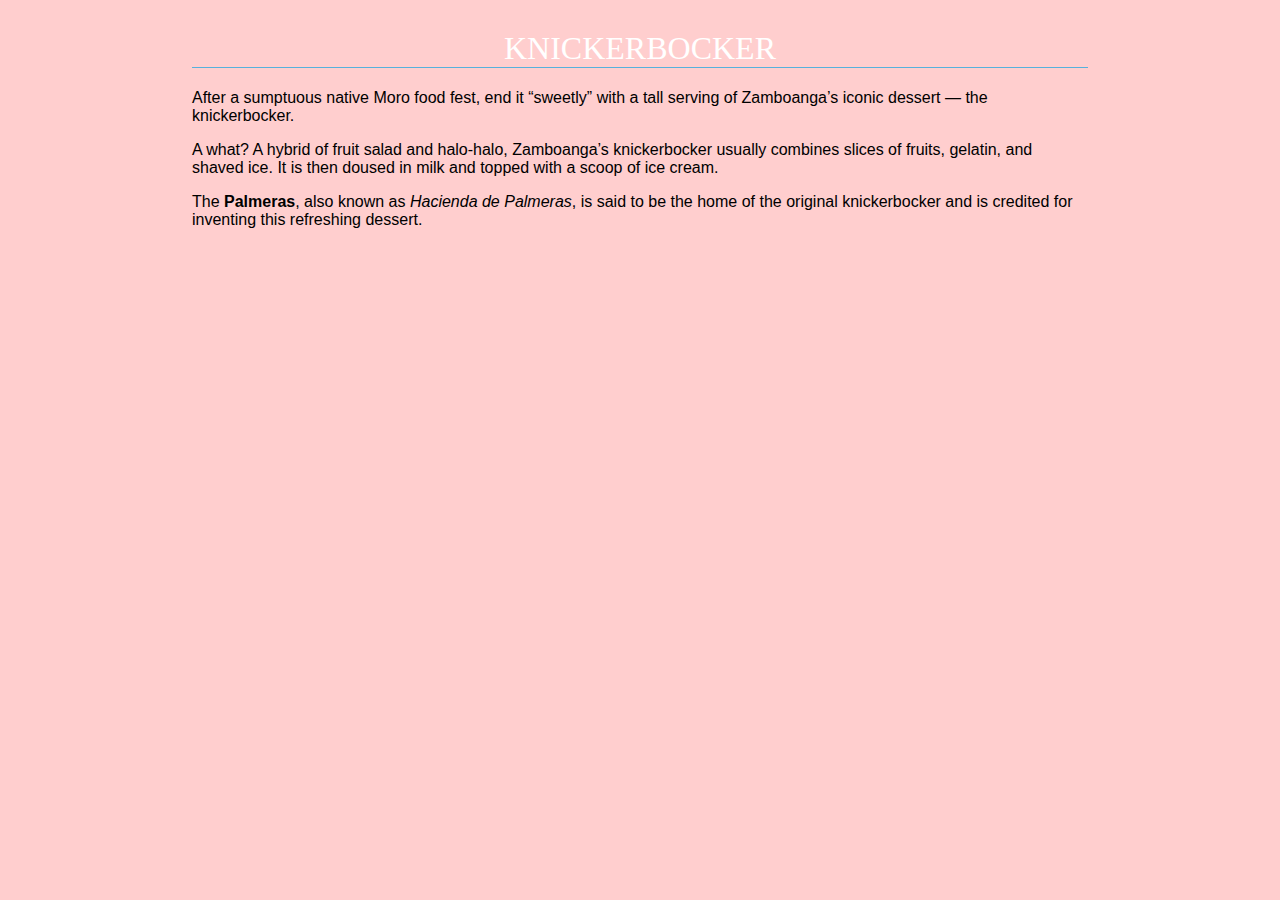
<file: resto3.html>
<html>
<head>
	<meta charset="UTF-8">
	<meta name="viewport" content="width=device-width, initial-scale=1.0">
	<title>Knickerbocker</title>
	
	<style>

		body {
		background-color: #FFCECE;
		margin: 0 15%;
		font-family: sans-serif;
		}

		h1 {
			text-align: center;
			font-family: serif;
			font-weight: normal;
			text-transform: uppercase;
			border-bottom: 1px solid #57b1dc;
			margin-top: 30px;
		}

	</style>
</head>
	<body>
	<h1 style="color:white">Knickerbocker</h1>
	<p>After a sumptuous native Moro food fest, end it “sweetly” with a tall serving of Zamboanga’s iconic dessert — the knickerbocker.</p>
	<p>A what? A hybrid of fruit salad and halo-halo, Zamboanga’s knickerbocker usually combines slices of fruits, gelatin, and shaved ice. It is then doused in milk and topped with a scoop of ice cream.</p>
	<p>The <b>Palmeras</b>, also known as <i>Hacienda de Palmeras</i>, is said to be the home of the original knickerbocker and is credited for inventing this refreshing dessert.</p>
	</body>
</html>
</file>
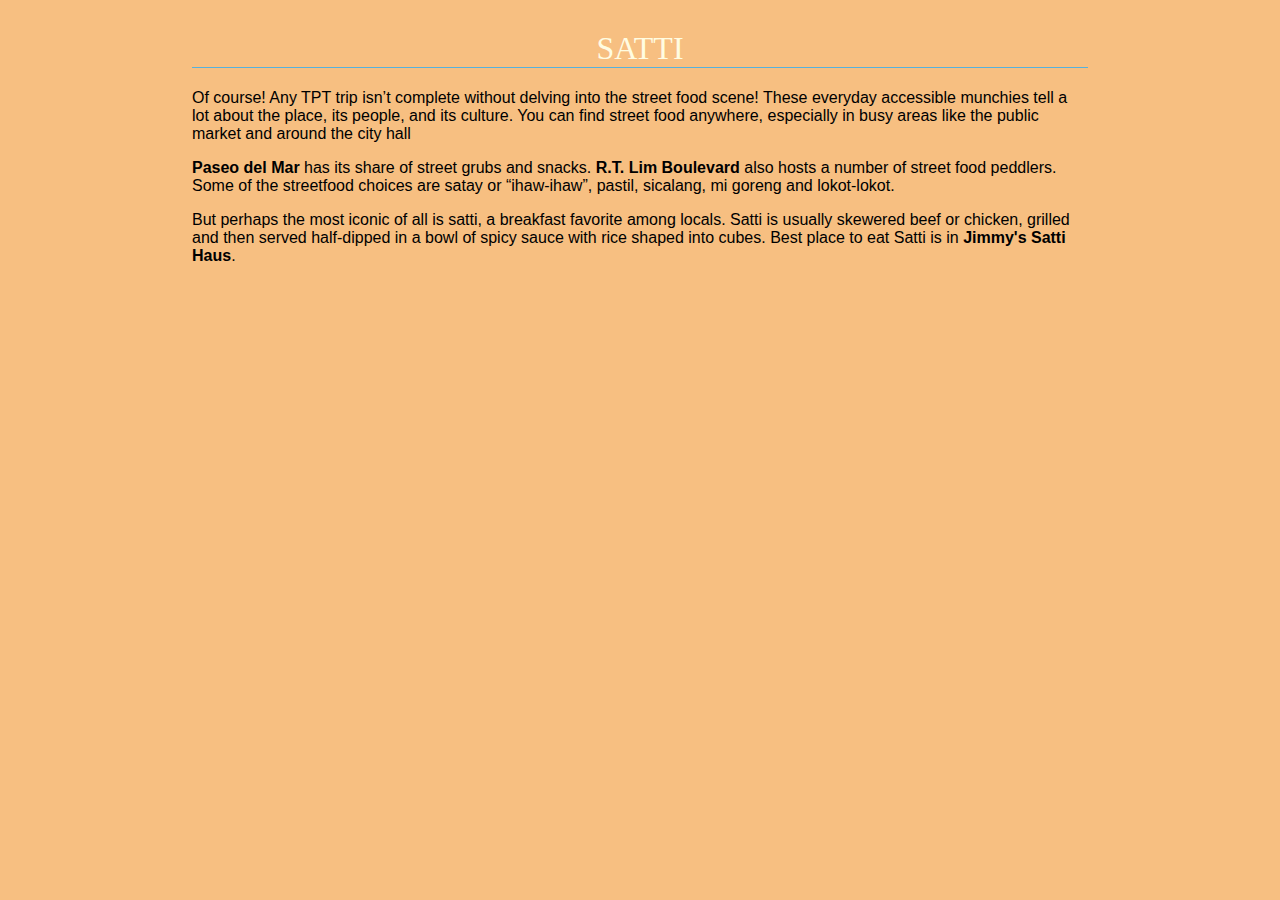
<file: resto4.html>
<html>
<head>
	<meta charset="UTF-8">
	<meta name="viewport" content="width=device-width, initial-scale=1.0">
	<title>Satti</title>
	
		<style>

		body {
		background-color: #F7BF81;
		margin: 0 15%;
		font-family: sans-serif;
		}

		h1 {
			text-align: center;
			font-family: serif;
			font-weight: normal;
			text-transform: uppercase;
			border-bottom: 1px solid #57b1dc;
			margin-top: 30px;
		}

	</style>
</head>
	<body>
	<h1 style="color:FFFCE1">Satti</h1>
	<p>Of course! Any TPT trip isn’t complete without delving into the street food scene! These everyday accessible munchies tell a lot about the place, its people, and its culture. You can find street food anywhere, especially in busy areas like the public market and around the city hall</p>
	<p><b>Paseo del Mar</b> has its share of street grubs and snacks. <b>R.T. Lim Boulevard</b> also hosts a number of street food peddlers. Some of the streetfood choices are satay or “ihaw-ihaw”, pastil, sicalang, mi goreng and lokot-lokot.</p>
	<p>But perhaps the most iconic of all is satti, a breakfast favorite among locals. Satti is usually skewered beef or chicken, grilled and then served half-dipped in a bowl of spicy sauce with rice shaped into cubes. Best place to eat Satti is in <b>Jimmy's Satti Haus</b>.</p>
	</body>
</html>
</file>
